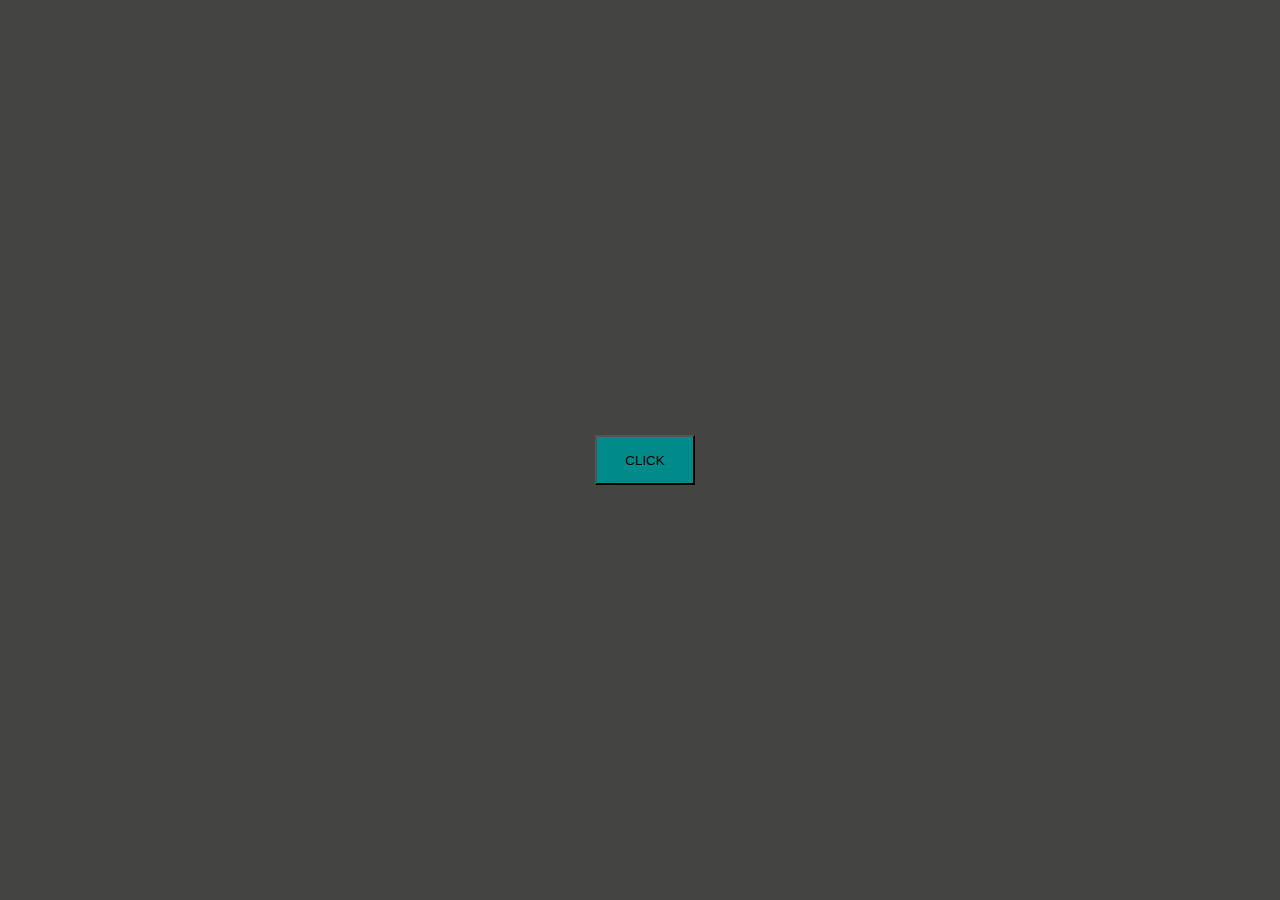
<file: dom task/index.html>
<!DOCTYPE html>
<html lang="en">
<head>
    <meta charset="UTF-8">
    <meta name="viewport" content="width=device-width, initial-scale=1.0">
    <title>Document</title>
    <link rel="stylesheet" href="style.css">
</head>
<body>
    <!-- <div id="card">
        <h2>Rohit</h2>
        <h5>Stranger</h5>
        <button>Add Frined</button>
    </div> -->

    <!-- <div id="box">
        <h1>Who will IPL in 2026</h1>
        <h5>???</h5>
        <h4>Captain</h4>
    </div>
    <button>Click to KNOW</button> -->

    <!-- <div class="praboss">
        <img src="[data-uri]" alt="Salaar">
        <h2>PRABOSS</h2>
        <h5>Stranger</h5>
        <button>ADD</button>
    </div> -->

    <button> CLICK </button>



    <script src="script.js"></script>
</body>
</html>
</file>
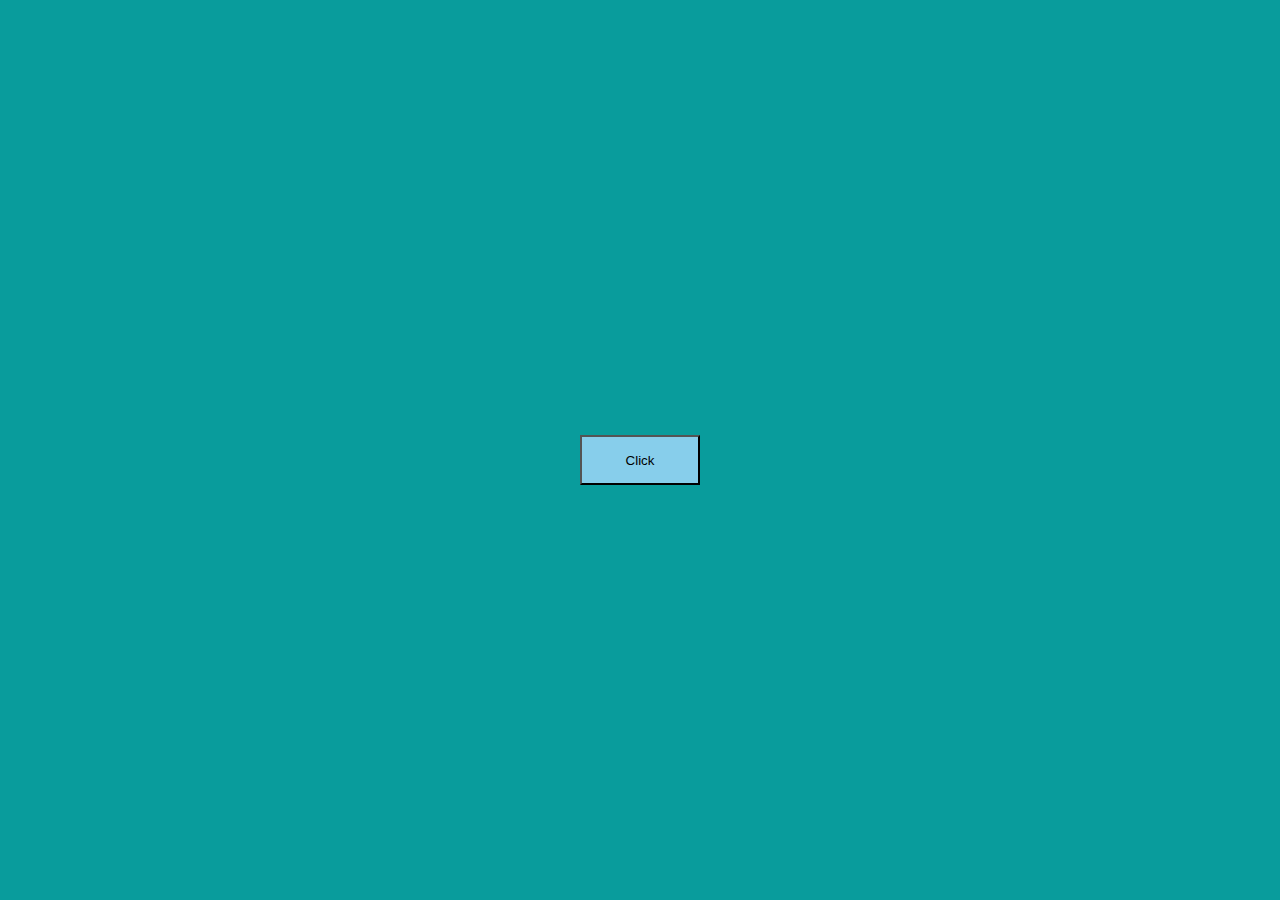
<file: dom/index.html>
<!DOCTYPE html>
<html lang="en">
<head>
    <meta charset="UTF-8">
    <meta name="viewport" content="width=device-width, initial-scale=1.0">
    <title>Document</title>
    <link rel="stylesheet" href="styles.css">
</head>
<body>
    <!-- <div id="card">
        <h2>Rohit</h2>
        <h5>Stranger</h5>
        <button>Add Frined</button>
    </div> -->

    <!-- <div id="box">
        <h1>Who will IPL in 2026</h1>
        <h5>???</h5>
        <h4>Captain</h4>

    </div>
    <button>Click to KNOW</button> -->


    <!-- <div class="card">
        <img src="[data-uri]" alt="Salaar">
        <h2>PRABOSS</h2>
        <h5>Stranger</h5>
        <button>ADD</button>
    </div> -->

    <!-- Set Interval Clock Example -->
    <!-- <div> 
        <h2>JON SNOW</h2>
        <h3>Time</h3>
        <h5>Knows nothing</h5>
        <button>ADD</button>
    </div> -->
<!-- Get & SetAttribute -->
    <!-- <h1 id="hero">HERO</h1> -->
    <!-- <h1 id="hero" class="sai">HERO</h1> -->
    <!-- <h1 class="sai">HERO</h1> -->

    <!-- <img id= "img1" src="https://live.staticflickr.com/65535/53508478930_9db1f82cb0_h.jpg" alt="salaar">

    <button>SWAP IMAGE</button>

    <img id="img2" src="https://encrypted-tbn0.gstatic.com/images?q=tbn:ANd9GcR4InJkHzgS-9Zsdv7Oc3W-iZCor1ubQN0s_g&s" alt="dinosaur"> -->

    <button>Click</button>


    <script src="script.js"></script>
</body>
</html>
</file>
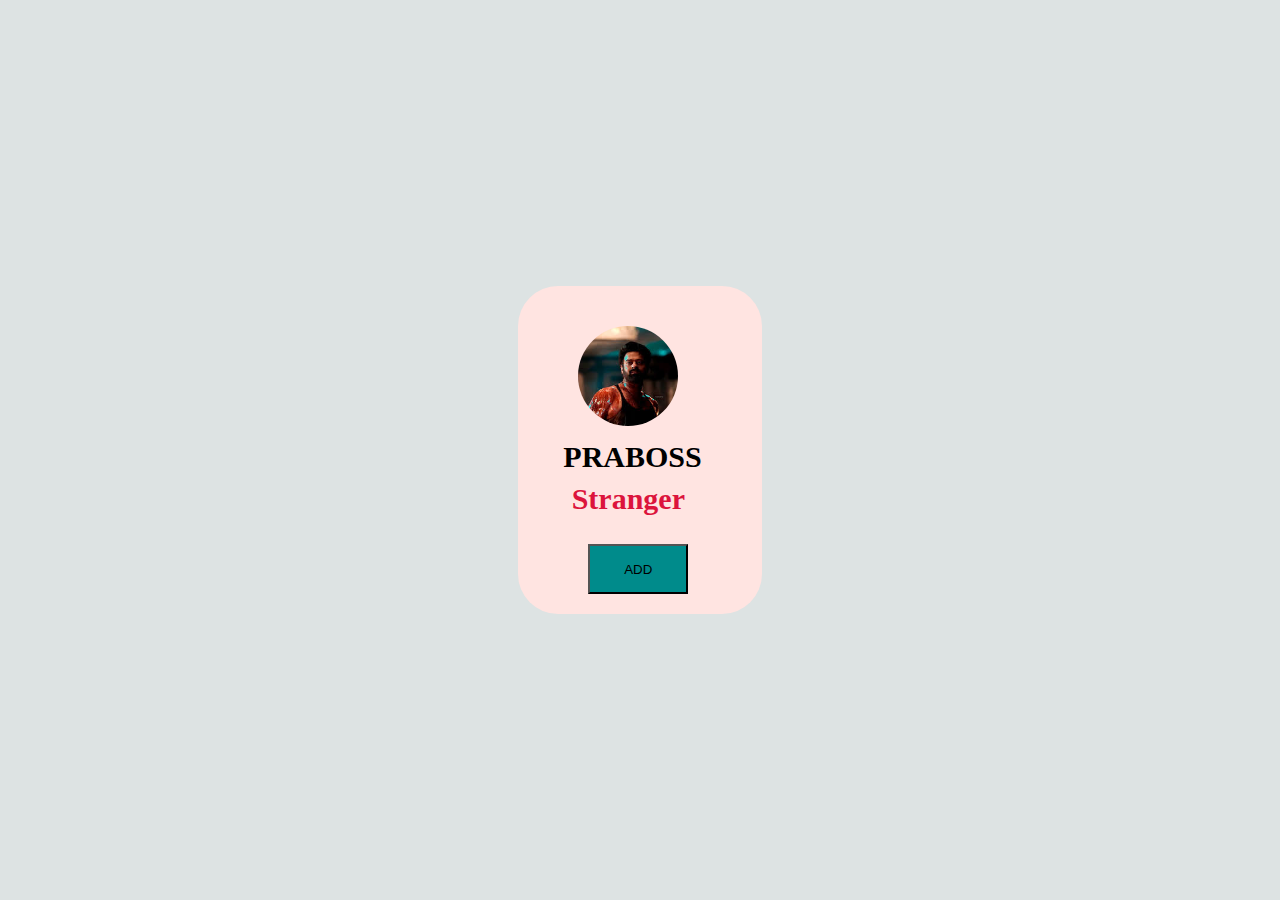
<file: SetInterval Task/index.html>
<!DOCTYPE html>
<html lang="en">
<head>
    <meta charset="UTF-8">
    <meta name="viewport" content="width=device-width, initial-scale=1.0">
    <title>Document</title>
    <link rel="stylesheet" href="style.css">
</head>
<body>
    <!-- <div id="card">
        <h2>Rohit</h2>
        <h5>Stranger</h5>
        <button>Add Frined</button>
    </div> -->

    <!-- <div id="box">
        <h1>Who will IPL in 2026</h1>
        <h5>???</h5>
        <h4>Captain</h4>
    </div>
    <button>Click to KNOW</button> -->

    <div class="praboss">
        <img src="[data-uri]" alt="Salaar">
        <h2>PRABOSS</h2>
        <h5>Stranger</h5>
        <button>ADD</button>
    </div>


    <script src="script.js"></script>
</body>
</html>
</file>
<file: dom task/style.css>
*{
    padding: 0;
    margin: 0;
    box-sizing: border-box;
    color: black;
}
html,body{
    width: 100%;
    height: 100%;
}
body{
    background-color: rgb(68, 68, 67);
    display: flex;
    justify-content: center;
    align-items: center;
    flex-direction: column;
    gap: 20px;
}
/* #card{
    background-color: aquamarine;
    padding: 30px 50px;
    border-radius: 10px;
    text-align: center;
} */
#box{
    height: 350px;
    width: 550px;
    background-color: rgb(250,250,250);
    border-radius: 10px;
    border: 6px solid burlywood;
    display: flex;
    justify-content: center;
    align-items: center;
    flex-direction: column;
    box-shadow: 5px 5px 15px rgba(0,0,0,0.2);
 }
button{
    height: 50px;
    width: 100px;
    padding: 5px 15px;
    margin-top: 20px;
    background-color: darkcyan;
    margin-left: 10px;
}
button:active{
    scale: 1;
}
h1{
    height: 200px;
    width: 500px;
    border-radius: 5px;
    margin-top: 30px 0;
    font-size: 100px;
    display: flex;
    justify-content: center;
}
h5{
    height: 50px;
    width: 100px;
    color: crimson;
    border-radius: 5px;
    margin-top: 30px 20px;
    font-size: 30px;
    display: flex;
    justify-content: center;
    align-items: center;
}
h2{
    margin-top: 10px;
    font-size: 30px;
    margin-left: -15px
}
.praboss{
    background-color: mistyrose;
    padding: 20px 60px;
    border-radius: 40px;
}
.praboss img{
    height: 100px;
    width: 100px;
    border-radius: 50%;
    margin-top: 20px;
    object-fit: cover;
}

.image{
    height: 200px;
    position: absolute;
}
</file>
<file: dom/styles.css>
*{
    padding: 0;
    margin: 0;
    box-sizing: border-box;
    color: black;
}
html,body{
    width: 100%;
    height: 100%;
}
body{
    background-color: rgb(9, 156, 156);
    display: flex;
    justify-content: center;
    align-items: center;
    flex-direction: column;
    gap: 20px;
}
/* #card{
    background-color: aquamarine;
    padding: 30px 50px;
    border-radius: 10px;
    text-align: center;
} */
#box{
    height: 350px;
    width: 550px;
    background-color: rgb(250,250,250);
    border-radius: 10px;
    border: 6px solid burlywood;
    display: flex;
    justify-content: center;
    align-items: center;
    flex-direction: column;
    box-shadow: 5px 5px 15px rgba(0,0,0,0.2);
 }
button{
    height: 50px;
    width: 120px;
    padding: 5px 15px;
    margin-top: 20px;
    background-color: skyblue;
}
button:active{
    scale: 2;
}
h1{
    height: 200px;
    width: 500px;
    border-radius: 5px;
    margin-top: 30px 0;
    font-size: 100px;
    display: flex;
    justify-content: center;
}
h5{
    height: 50px;
    width: 100px;
    color: crimson;
    border-radius: 5px;
    margin-top: 30px 20px;
    font-size: 30px;
    display: flex;
    justify-content: center;
    align-items: center;
}
h2{
    margin-top: 10px;
    font-size: 30px;
    margin-left: -15px
}
/* .card{
    background-color: mistyrose;
    padding: 20px 60px;
    border-radius: 40px;
}
.card img{
    height: 100px;
    width: 100px;
    border-radius: 50%;
    margin-top: 20px;
    object-fit: cover;
} */

/* #hero{
    background-color: aqua;
    font-size: 60px;
    display: flex;
    align-items: center;
}

#heroine{
    background-color: chocolate;
    font-size: 60px;
    display: flex;
    justify-content: center;
    align-items: center;
}
.sai{
    background-color: cornflowerblue;
    font-size: 50px;
    display: flex;
    justify-content: center;
    align-items: center;
}*/

img{
    height: 200px;
    width: 500px;
    object-fit: fit;
}
</file>
<file: SetInterval Task/style.css>
*{
    padding: 0;
    margin: 0;
    box-sizing: border-box;
    color: black;
}
html,body{
    width: 100%;
    height: 100%;
}
body{
    background-color: rgb(221, 227, 227);
    display: flex;
    justify-content: center;
    align-items: center;
    flex-direction: column;
    gap: 20px;
}
/* #card{
    background-color: aquamarine;
    padding: 30px 50px;
    border-radius: 10px;
    text-align: center;
} */
#box{
    height: 350px;
    width: 550px;
    background-color: rgb(250,250,250);
    border-radius: 10px;
    border: 6px solid burlywood;
    display: flex;
    justify-content: center;
    align-items: center;
    flex-direction: column;
    box-shadow: 5px 5px 15px rgba(0,0,0,0.2);
 }
button{
    height: 50px;
    width: 100px;
    padding: 5px 15px;
    margin-top: 20px;
    background-color: darkcyan;
    margin-left: 10px;
}
button:active{
    scale: 1;
}
h1{
    height: 200px;
    width: 500px;
    border-radius: 5px;
    margin-top: 30px 0;
    font-size: 100px;
    display: flex;
    justify-content: center;
}
h5{
    height: 50px;
    width: 100px;
    color: crimson;
    border-radius: 5px;
    margin-top: 30px 20px;
    font-size: 30px;
    display: flex;
    justify-content: center;
    align-items: center;
}
h2{
    margin-top: 10px;
    font-size: 30px;
    margin-left: -15px
}
.praboss{
    background-color: mistyrose;
    padding: 20px 60px;
    border-radius: 40px;
}
.praboss img{
    height: 100px;
    width: 100px;
    border-radius: 50%;
    margin-top: 20px;
    object-fit: cover;
}
</file>
